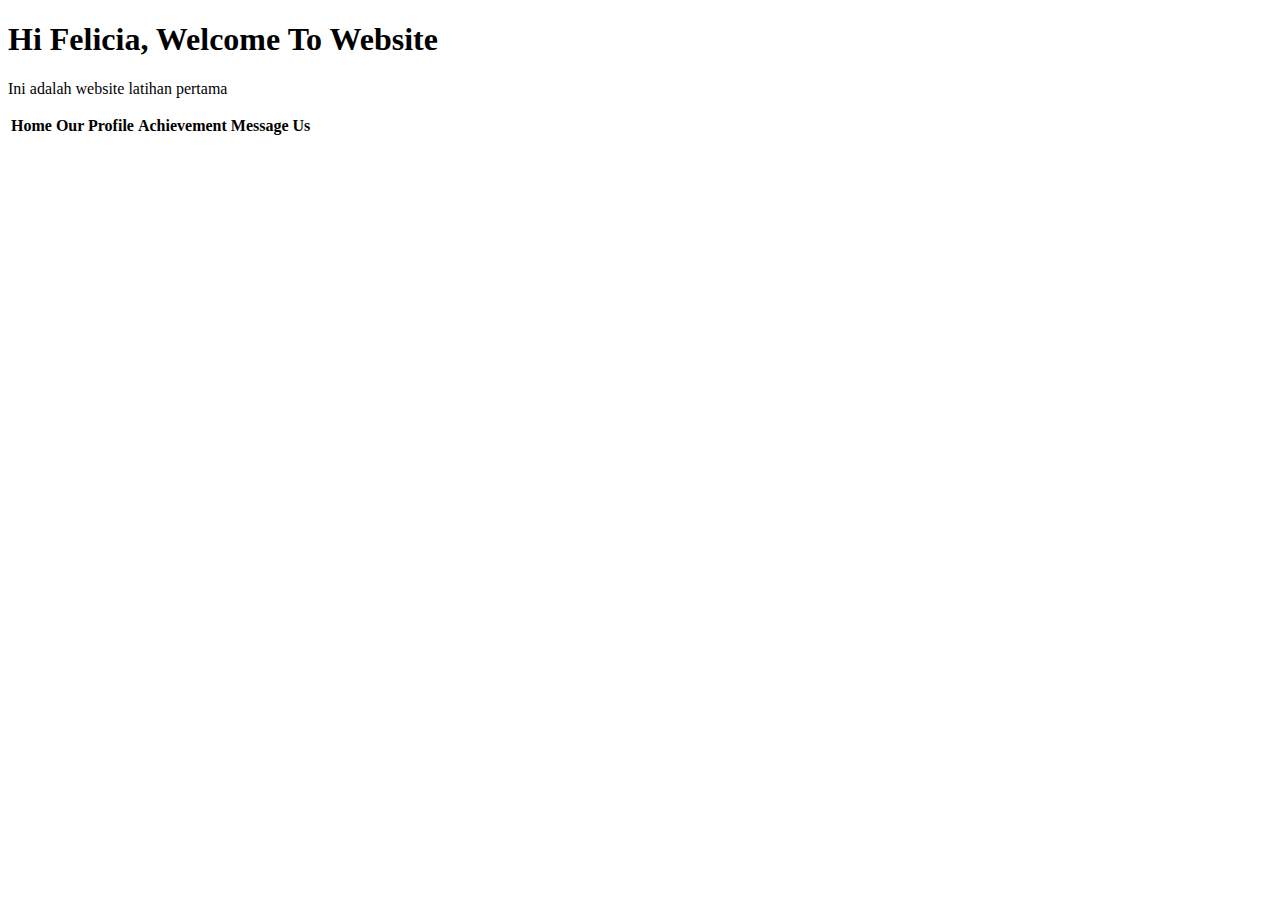
<file: table.html>
<!DOCTYPE html>
<html>
    <header>
        <title>My Website</title>
        <style> 
            table, th, td {
                border: ipx solid black
            }
        </style>
    </header>
    <body>
        <div></div>
        <h1>Hi Felicia, Welcome To Website</h1>
        <p>Ini adalah website latihan pertama</p>
        <table>
            <tr>
                <th>Home</th>
                <th>Our Profile</th>
                <th>Achievement</th>
                <th>Message Us</th>
                </tr>
            </table>
    </body>
</html>
</file>
